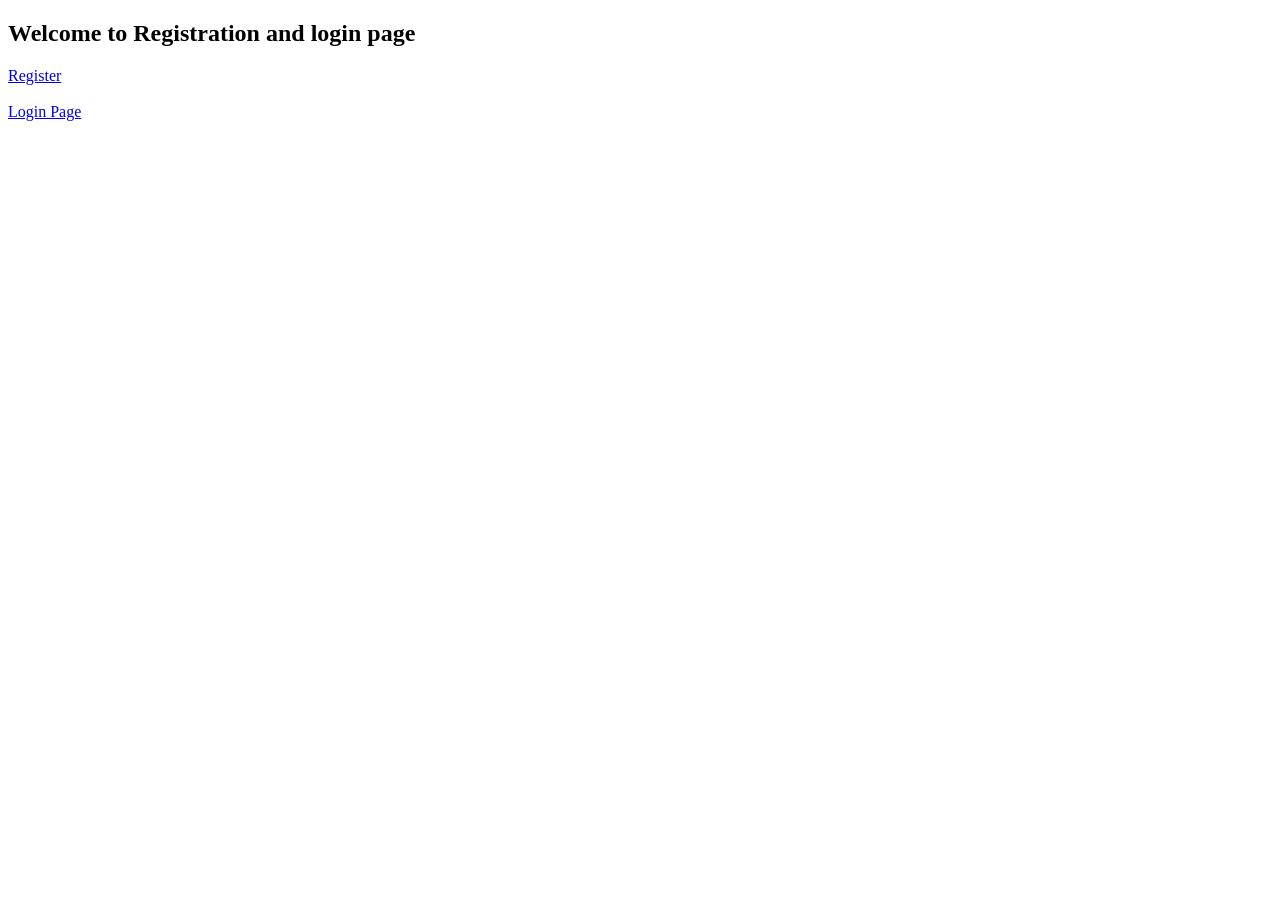
<file: src/main/resources/static/index.html>
<!DOCTYPE html>
<html>
<head>
<meta charset="UTF-8">
<title>Insert title here</title>
</head>
<body>
<h2>Welcome to Registration and login page</h2>

<a href="regPage">Register</a> <br><br>

<a href="loginPage">Login Page</a> <br><br>

</body>
</html>
</file>
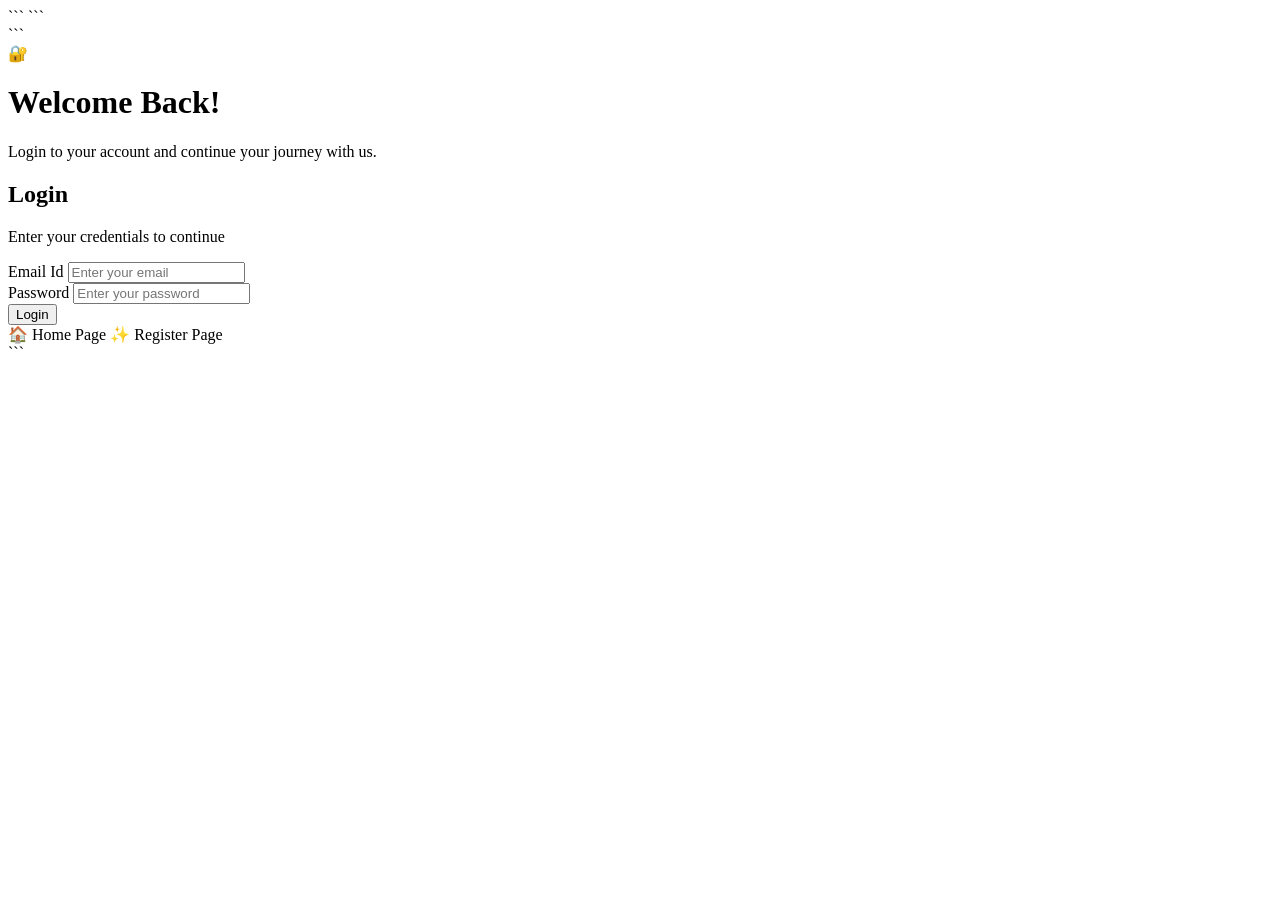
<file: src/main/resources/templates/login.html>
<!DOCTYPE html>

<html xmlns:th="http://www.thymeleaf.org">

<head>
    <meta charset="UTF-8">

```
<meta name="viewport"
      content="width=device-width, initial-scale=1.0">

<title>Login Page</title>

<!-- External CSS -->
<link rel="stylesheet"
      th:href="@{/css/login.css}">
```

</head>

<body>

<div class="login-container">

```
<div class="login-card">

    <!-- Left Side -->
    <div class="welcome-section">

        <div class="welcome-icon">
            🔐
        </div>

        <h1>Welcome Back!</h1>

        <p>
            Login to your account and continue
            your journey with us.
        </p>

    </div>


    <!-- Right Side -->
    <div class="login-section">

        <h2>Login</h2>

        <p class="subtitle">
            Enter your credentials to continue
        </p>


        <!-- Error Message -->
        <div class="error-message"
             th:if="${errMsg}">

            <span th:text="${errMsg}"></span>

        </div>


        <!-- Login Form -->
        <form th:object="${user}"
              th:action="@{/loginForm}"
              method="post">


            <!-- Email -->
            <div class="input-group">

                <label for="email">
                    Email Id
                </label>

                <input type="email"
                       id="email"
                       th:field="*{email}"
                       placeholder="Enter your email"
                       required>

            </div>


            <!-- Password -->
            <div class="input-group">

                <label for="password">
                    Password
                </label>

                <input type="password"
                       id="password"
                       th:field="*{password}"
                       placeholder="Enter your password"
                       required>

            </div>


            <!-- Login Button -->
            <button type="submit"
                    class="login-btn">

                Login

            </button>

        </form>


        <!-- Navigation Links -->
        <div class="links">

            <a th:href="@{/}">
                🏠 Home Page
            </a>

            <a th:href="@{/regPage}">
                ✨ Register Page
            </a>

        </div>

    </div>

</div>
```

</div>

</body>
</html>
</file>
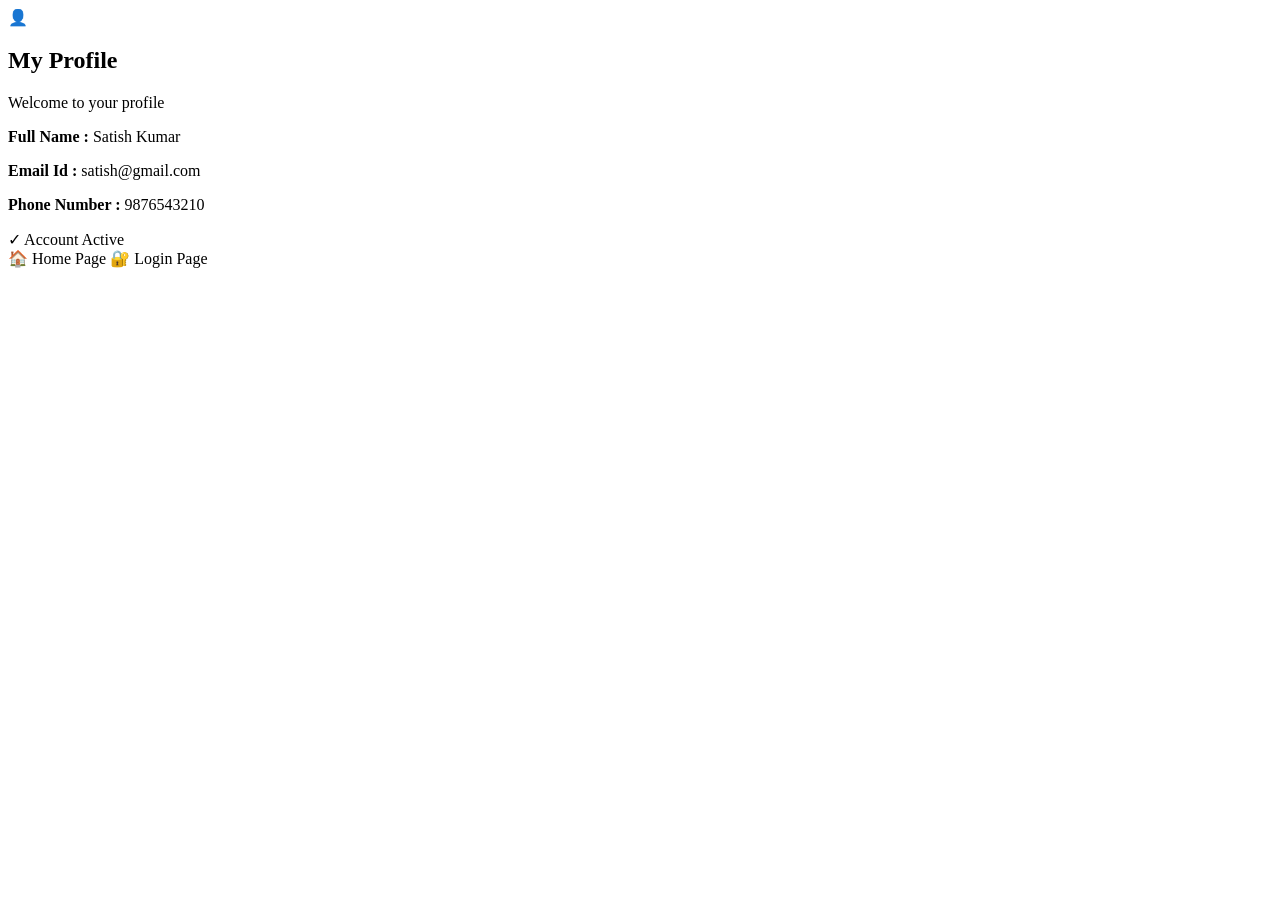
<file: src/main/resources/templates/profile.html>
<!DOCTYPE html>
<html xmlns:th="http://www.thymeleaf.org">

<head>

    <meta charset="UTF-8">

    <meta name="viewport"
          content="width=device-width, initial-scale=1.0">

    <title>My Profile</title>

    <!-- Profile CSS -->
    <link rel="stylesheet"
          th:href="@{/css/profile.css}">

</head>

<body>

<div class="profile-container">

    <div class="profile-card">

        <!-- Profile Icon -->
        <div class="profile-icon">
            👤
        </div>

        <!-- Heading -->
        <h2>My Profile</h2>

        <p class="subtitle">
            Welcome to your profile
        </p>


        <!-- User Information -->

        <div class="profile-info">

            <p>
                <strong>Full Name :</strong>
                <span th:text="${modelUser.name}">
                    Satish Kumar
                </span>
            </p>

            <p>
                <strong>Email Id :</strong>
                <span th:text="${modelUser.email}">
                    satish@gmail.com
                </span>
            </p>

            <p>
                <strong>Phone Number :</strong>
                <span th:text="${modelUser.phoneNo}">
                    9876543210
                </span>
            </p>

        </div>


        <!-- Profile Status -->

        <div class="profile-status">
            ✓ Account Active
        </div>


        <!-- Navigation Links -->

        <div class="links">

            <a th:href="@{/}">
                🏠 Home Page
            </a>

            <a th:href="@{/loginPage}">
                🔐 Login Page
            </a>

        </div>

    </div>

</div>

</body>

</html>
</file>
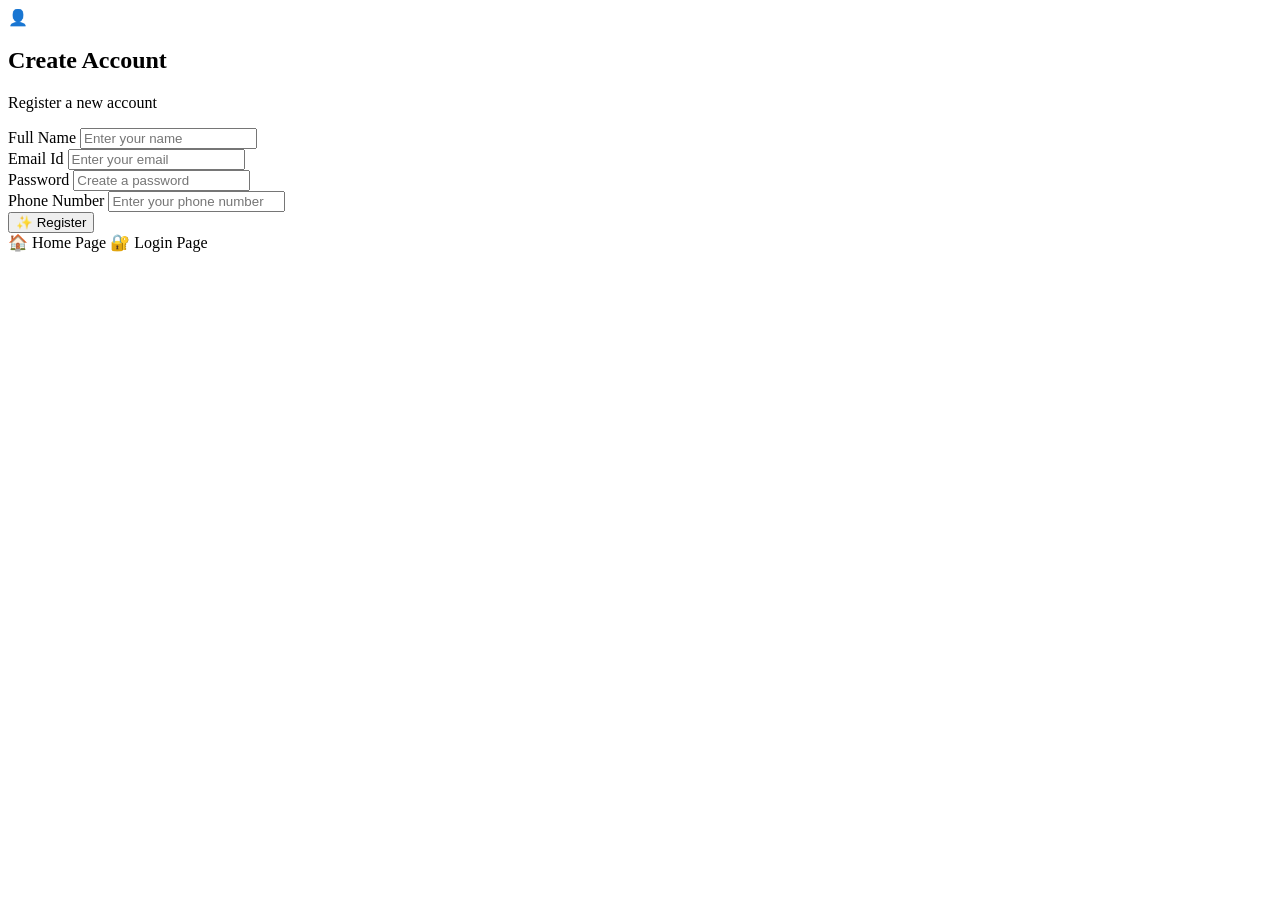
<file: src/main/resources/templates/register.html>
<!DOCTYPE html>
<html xmlns:th="http://www.thymeleaf.org">

<head>

    <meta charset="UTF-8">

    <meta name="viewport"
          content="width=device-width, initial-scale=1.0">

    <title>Registration Page</title>

    <!-- Registration CSS -->
    <link rel="stylesheet"
          th:href="@{/css/register.css}">

</head>

<body>

<div class="register-container">

    <div class="register-card">

        <!-- Registration Icon -->
        <div class="register-icon">
            👤
        </div>

        <!-- Heading -->
        <h2>Create Account</h2>

        <p class="subtitle">
            Register a new account
        </p>


        <!-- Success Message -->
        <div class="success-message"
             th:if="${successMsg}">

            <span th:text="${successMsg}"></span>

        </div>


        <!-- Error Message -->
        <div class="error-message"
             th:if="${errMsg}">

            <span th:text="${errMsg}"></span>

        </div>


        <!-- Registration Form -->
        <form th:object="${user1}"
              th:action="@{/regForm}"
              method="post">


            <!-- Name -->
            <div class="input-group">

                <label for="name">
                    Full Name
                </label>

                <input
                    type="text"
                    id="name"
                    th:field="*{name}"
                    placeholder="Enter your name"
                    required>

            </div>


            <!-- Email -->
            <div class="input-group">

                <label for="email">
                    Email Id
                </label>

                <input
                    type="email"
                    id="email"
                    th:field="*{email}"
                    placeholder="Enter your email"
                    required>

            </div>


            <!-- Password -->
            <div class="input-group">

                <label for="password">
                    Password
                </label>

                <input
                    type="password"
                    id="password"
                    th:field="*{password}"
                    placeholder="Create a password"
                    required>

            </div>


            <!-- Phone -->
            <div class="input-group">

                <label for="phoneNo">
                    Phone Number
                </label>

                <input
                    type="tel"
                    id="phoneNo"
                    th:field="*{phoneNo}"
                    placeholder="Enter your phone number"
                    required>

            </div>


            <!-- Register Button -->
            <button type="submit"
                    class="register-btn">

                ✨ Register

            </button>

        </form>


        <!-- Navigation Links -->
        <div class="links">

            <a th:href="@{/}">
                🏠 Home Page
            </a>

            <a th:href="@{/loginPage}">
                🔐 Login Page
            </a>

        </div>

    </div>

</div>

</body>

</html>
</file>
